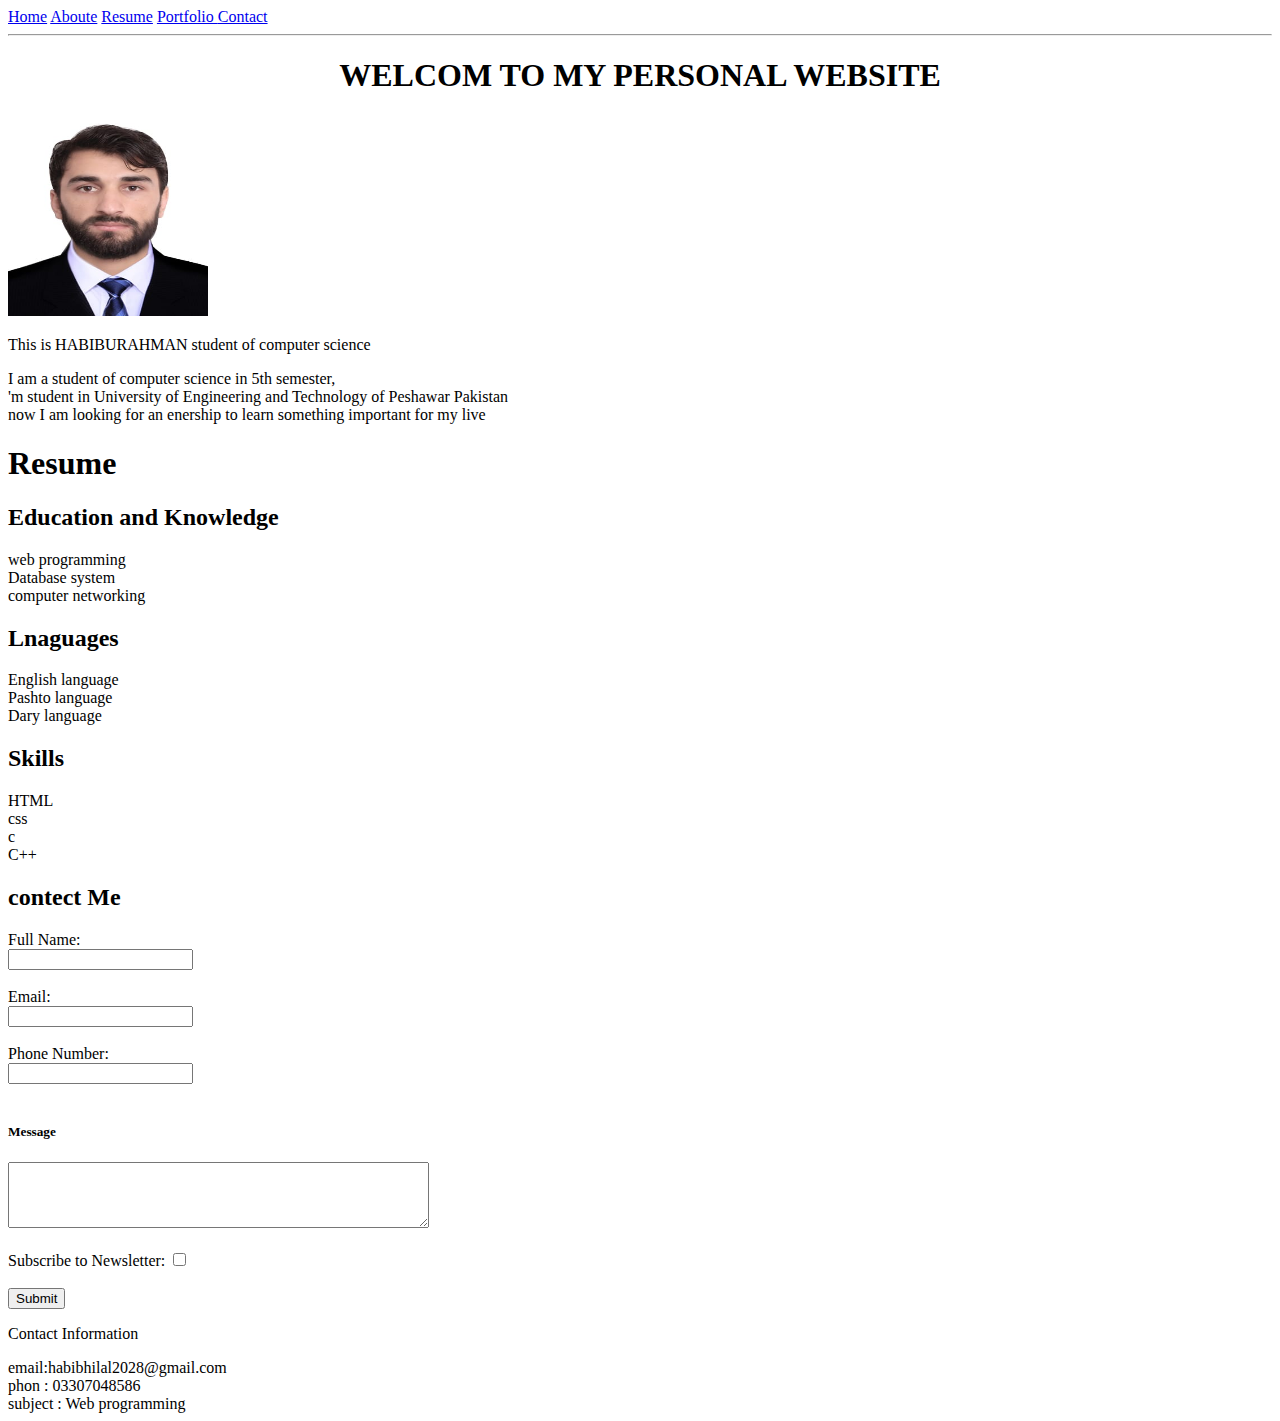
<file: contact.html>
<!DOCTYPE html>
<html lang="en">
<head>
    <meta charset="UTF-8">
    <meta name="viewport" content="width=device-width, initial-scale=1.0">
    <title>Document</title>
</head>

<body>
     <nav> 
     
    <a href="#home">Home</a>
    <a href="#about">Aboute</a>
    <a href="#resume">Resume</a>
    <a href="#portfolio"> Portfolio </a>
    <a href="#contact"> Contact</a>
</nav>
 <hr>
 <section id="home">
   <h1 style="text-align: center;">WELCOM TO MY PERSONAL WEBSITE</h1>
   <section id="about"> 
 <img src="IMG-20221023-WA0034.jpg" width="200" height="200">
    
    <p>This is HABIBURAHMAN student of computer science</p>
    <p>I am a student of computer science in 5th semester,
         <br>'m student in University of Engineering and Technology of Peshawar Pakistan
         <br>now I am looking for an enership to learn something important for my live
        </section>
        <section id="resume"> 
         <h1>Resume</h1>
         <h2>Education and Knowledge</h2>
         <li>web programming</li>
         <li>Database system</li>
         <li>computer networking</li>
    </p>
</section>

    <section id="portfolio"> 
    <h2>Lnaguages</h2>
    <li>English language</li>
    <li>Pashto language </li>
    <li>Dary language</li>
    <h2>Skills</h2>
    <li>HTML</li>
    <li>css</li>
    <li>c</li>
    <li>C++</li>
</section>
<section id="contact"> 
    <h2>contect Me </h2>
    <form action="/submit" method="post">
        <label for="name">Full Name:</label><br>
        <input type="text" id="name" name="name" required><br><br>
        <label for="email">Email:</label><br>
        <input type="email" id="email" name="email" required><br><br>
        <label for="phone">Phone Number:</label><br>
        <input type="tel" id="phone" name="phone" required><br><br>
        <h5>Message</h5>
       
<textarea id="comments" name="comments" rows="4" 
cols="50"></textarea><br><br>
<label for="subscribe">Subscribe to Newsletter:</label>
<input type="checkbox" id="subscribe" name="subscribe" 
value="yes"><br><br>
<button type="submit" name="submit" id="submitButton">Submit</button>
        <p>Contact Information</p>
<li>email:habibhilal2028@gmail.com</li>
<li>phon : 03307048586</li>
<li>subject : Web programming</li>
 </section>



 
 </section>
    
</body>
</html>
</file>
